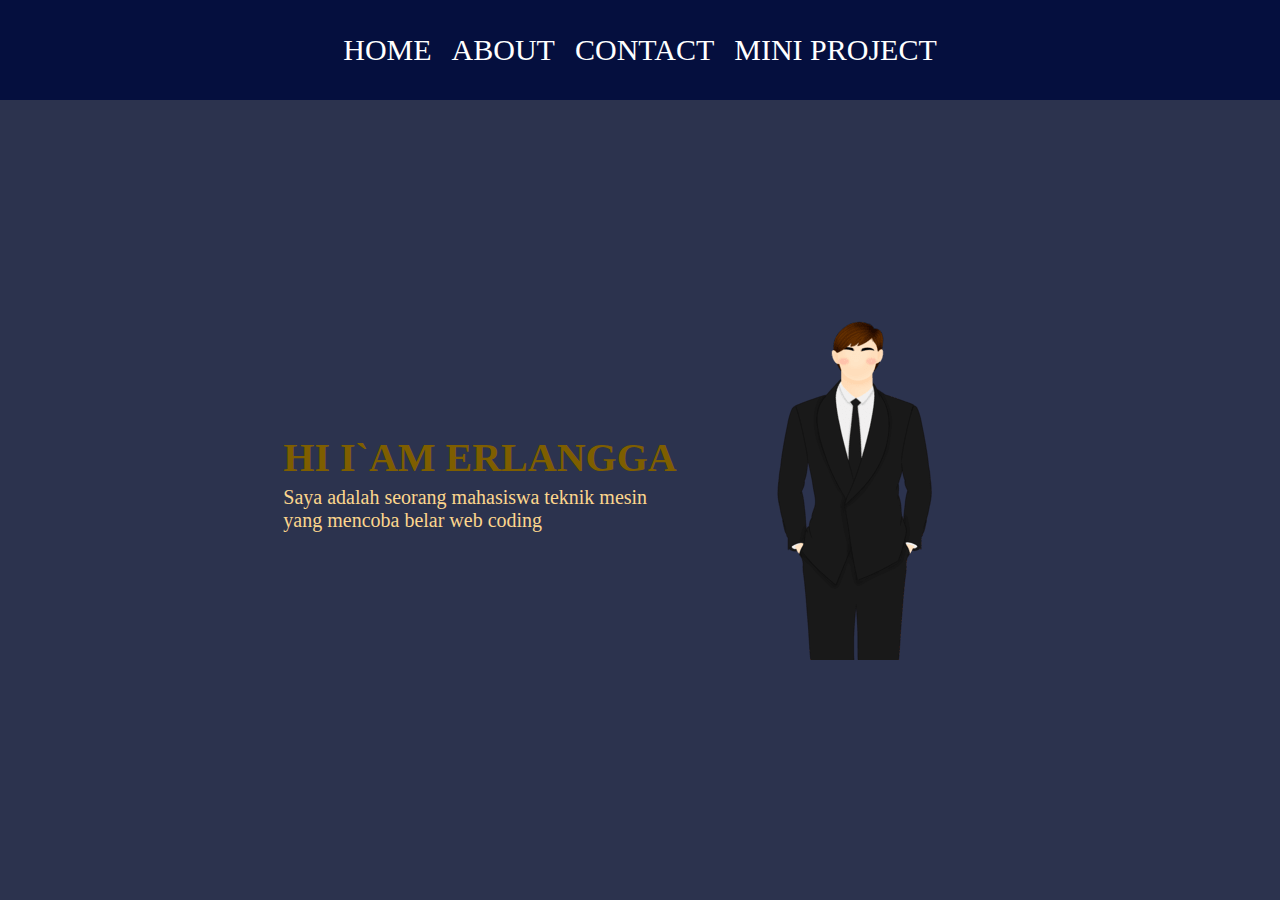
<file: web percobaan/index.html>
<!DOCTYPE html>
<html lang="en">

<head>
    <meta charset="UTF-8">
    <meta name="viewport" content="width=device-width, initial-scale=1.0">
    <title>Home</title>
    <link rel="stylesheet" href="styles.css" />
</head>

<body>
    <!-- navbar -->
    <ul class="ul-navbar">
        <li class="li-navbar">
            <a class="a-navbar" href="#">HOME</a>
        </li>
        <li class="li-navbar">
            <a class="a-navbar" href="about.html">ABOUT</a>
        </li>
        <li class="li-navbar">
            <a class="a-navbar" href="contact.html">CONTACT</a>
        </li>
        <li class="li-navbar">
            <a class="a-navbar" href="project.html">MINI PROJECT</a>
        </li>

    </ul>
    <!-- navbar end -->


    <!-- content 1 -->
    <div class="div-content1">
        <ul class="textHome">
            <h1 class="hi">
                HI I`AM ERLANGGA
            </h1>
            <p class="saya">
                Saya adalah seorang mahasiswa teknik mesin <br> yang mencoba belar web coding
            </p>
        </ul>
        <img src="gambar/pngtree-faceless-man-with-office-look-png-image_6475571.png" alt="maaf, gambar tidak tersedia"
            title="ini gambar orang" />
    </div>
    <!-- content end -->

</body>

</html>
</file>
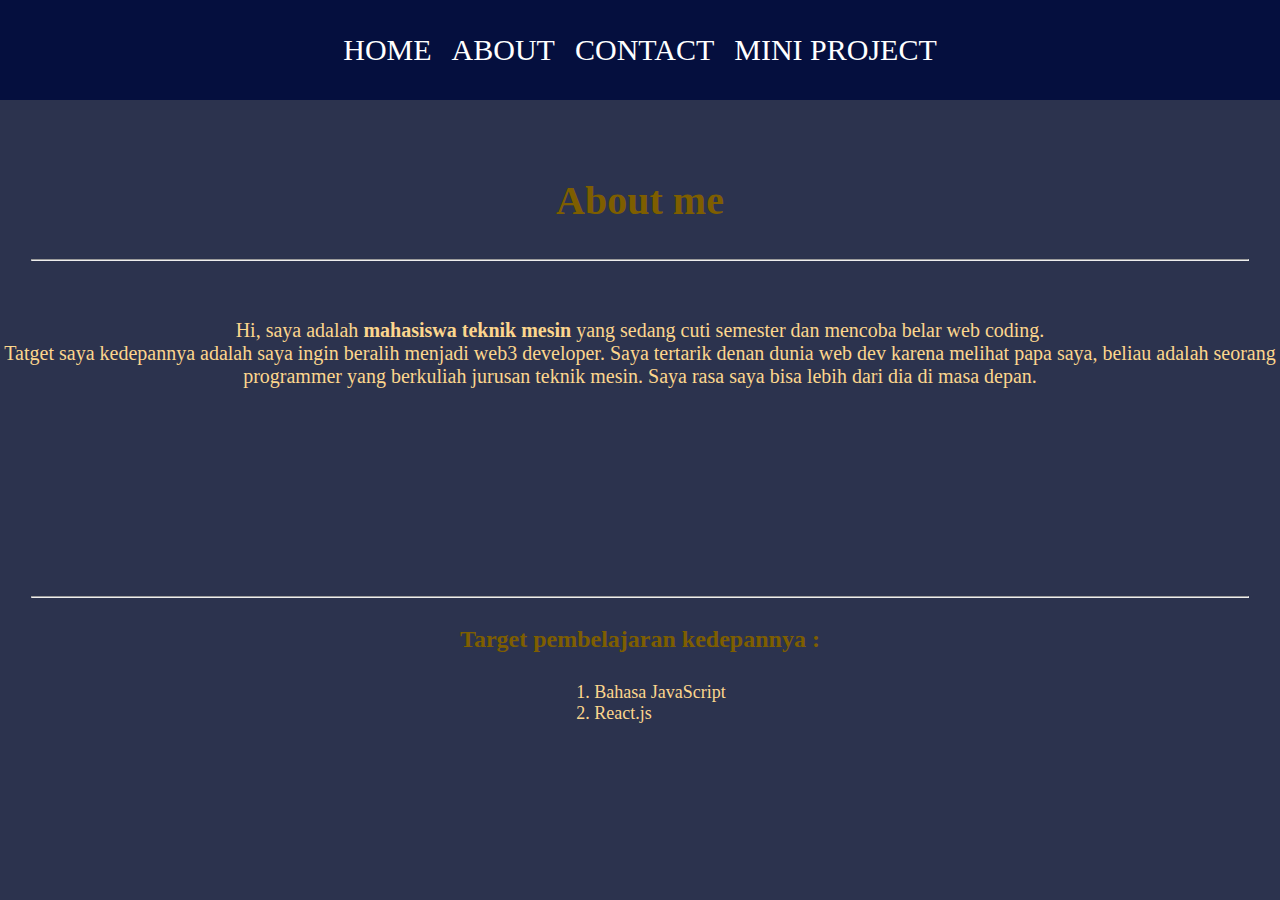
<file: web percobaan/about.html>
<!DOCTYPE html>
<html lang="en">

<head>
    <meta charset="UTF-8">
    <meta name="viewport" content="width=device-width, initial-scale=1.0">
    <title>Home</title>
    <link rel="stylesheet" href="styles.css" />
</head>

<body>
    <!-- navbar -->
    <ul class="ul-navbar">
        <li class="li-navbar">
            <a class="a-navbar" href="index.html">HOME</a>
        </li>
        <li class="li-navbar">
            <a class="a-navbar" href="#">ABOUT</a>
        </li>
        <li class="li-navbar">
            <a class="a-navbar" href="contact.html">CONTACT</a>
        </li>
        <li class="li-navbar">
            <a class="a-navbar" href="project.html">MINI PROJECT</a>
        </li>

    </ul>
    <!-- navbar end -->

    <!-- content2 -->
    <div class="div-content2">
        <h1 class="about">About me</h1>
        <hr width="95%">
        <p class="hiAbout">Hi, saya adalah <b>mahasiswa teknik mesin</b> yang sedang cuti semester dan mencoba belar web
            coding.
            <br>Tatget saya kedepannya adalah saya ingin beralih menjadi web3 developer. Saya tertarik denan dunia web
            dev karena melihat papa saya, beliau
            adalah seorang programmer yang berkuliah jurusan teknik mesin. Saya rasa saya bisa lebih dari dia di masa
            depan.
        </p>
        <hr width="95%">
        <h2 class="tPembelajaran">
            Target pembelajaran kedepannya :
        </h2>
        <ol class="list1">
            <li>Bahasa JavaScript</li>
            <li>React.js</li>
        </ol>
    </div>
    <!-- content2 end -->
</file>
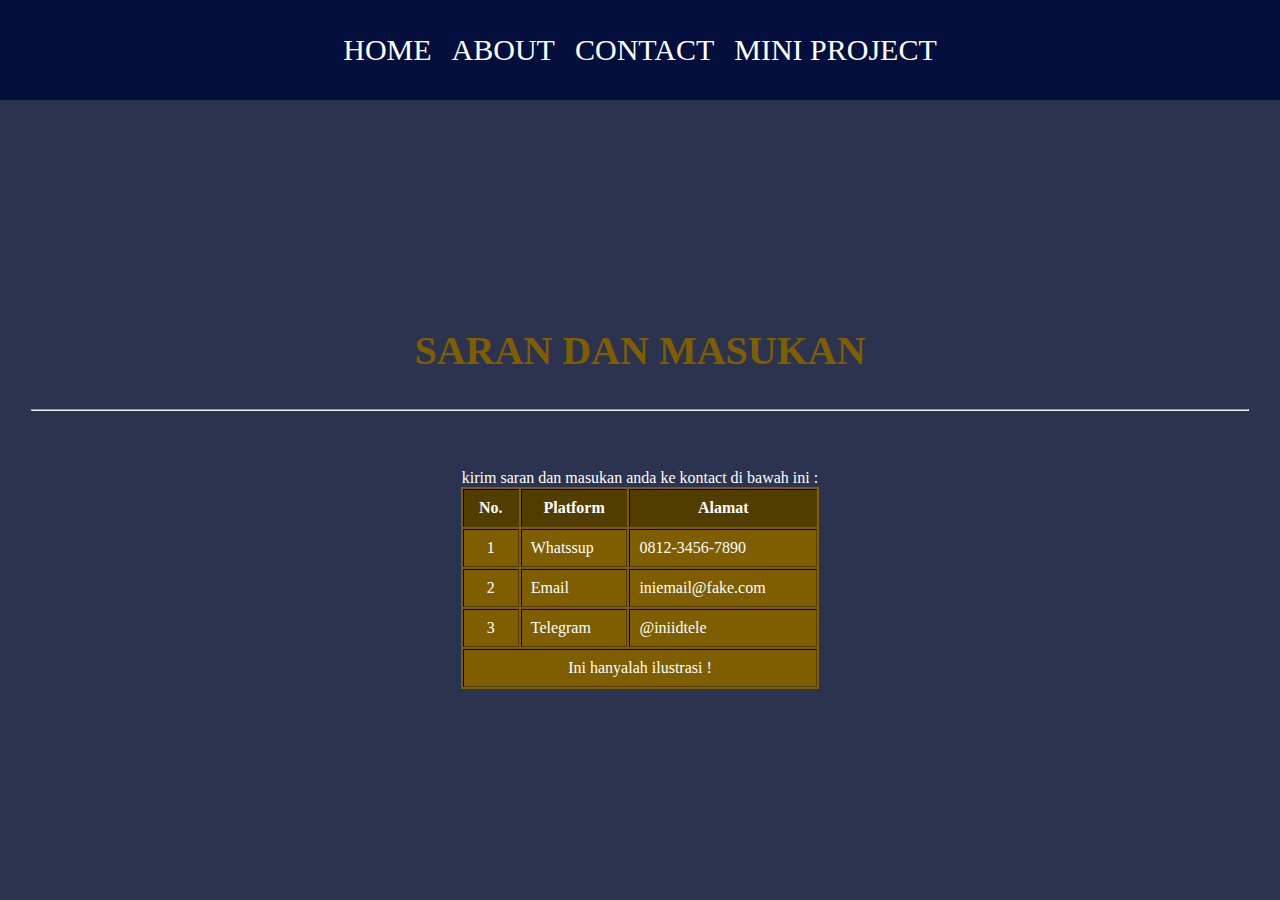
<file: web percobaan/contact.html>
<!DOCTYPE html>
<html lang="en">

<head>
    <meta charset="UTF-8">
    <meta name="viewport" content="width=device-width, initial-scale=1.0">
    <title>Home</title>
    <link rel="stylesheet" href="styles.css" />
</head>

<body>
    <!-- navbar -->
    <ul class="ul-navbar">
        <li class="li-navbar">
            <a class="a-navbar" href="index.html">HOME</a>
        </li>
        <li class="li-navbar">
            <a class="a-navbar" href="about.html">ABOUT</a>
        </li>
        <li class="li-navbar">
            <a class="a-navbar" href="#">CONTACT</a>
        </li>
        <li class="li-navbar">
            <a class="a-navbar" href="project.html">MINI PROJECT</a>
        </li>

    </ul>
    <!-- navbar end -->

    <!-- content 3 -->
    <div class="div-content3">
        <h1 class="saran">SARAN DAN MASUKAN</h1>
        <hr width="95%">
        <table class="table" border="1px" width="28%" align="center" cellpadding="9" cellspacing="2">
            <caption>
                kirim saran dan masukan anda ke kontact di bawah ini :
            </caption>
            <thead class="thead">
                <tr>
                    <th>No.</th>
                    <th>Platform</th>
                    <th>Alamat</th>
                </tr>
            </thead>
            <tbody>
                <tr>
                    <td align="center">1</td>
                    <td>
                        Whatssup
                    </td>
                    <td>
                        0812-3456-7890
                    </td>
                </tr>
                <tr>
                    <td align="center">2</td>
                    <td>
                        Email
                    </td>
                    <td>
                        iniemail@fake.com
                    </td>
                </tr>
                <tr>
                    <td align="center">3</td>
                    <td>
                        Telegram
                    </td>
                    <td>
                        @iniidtele
                    </td>
                </tr>
            </tbody>
            <tfoot>
                <tr>
                    <td colspan="3" align="center">
                        Ini hanyalah ilustrasi !
                    </td>
                </tr>
            </tfoot>
        </table>


    </div>
    <!-- content 3 end -->
</file>
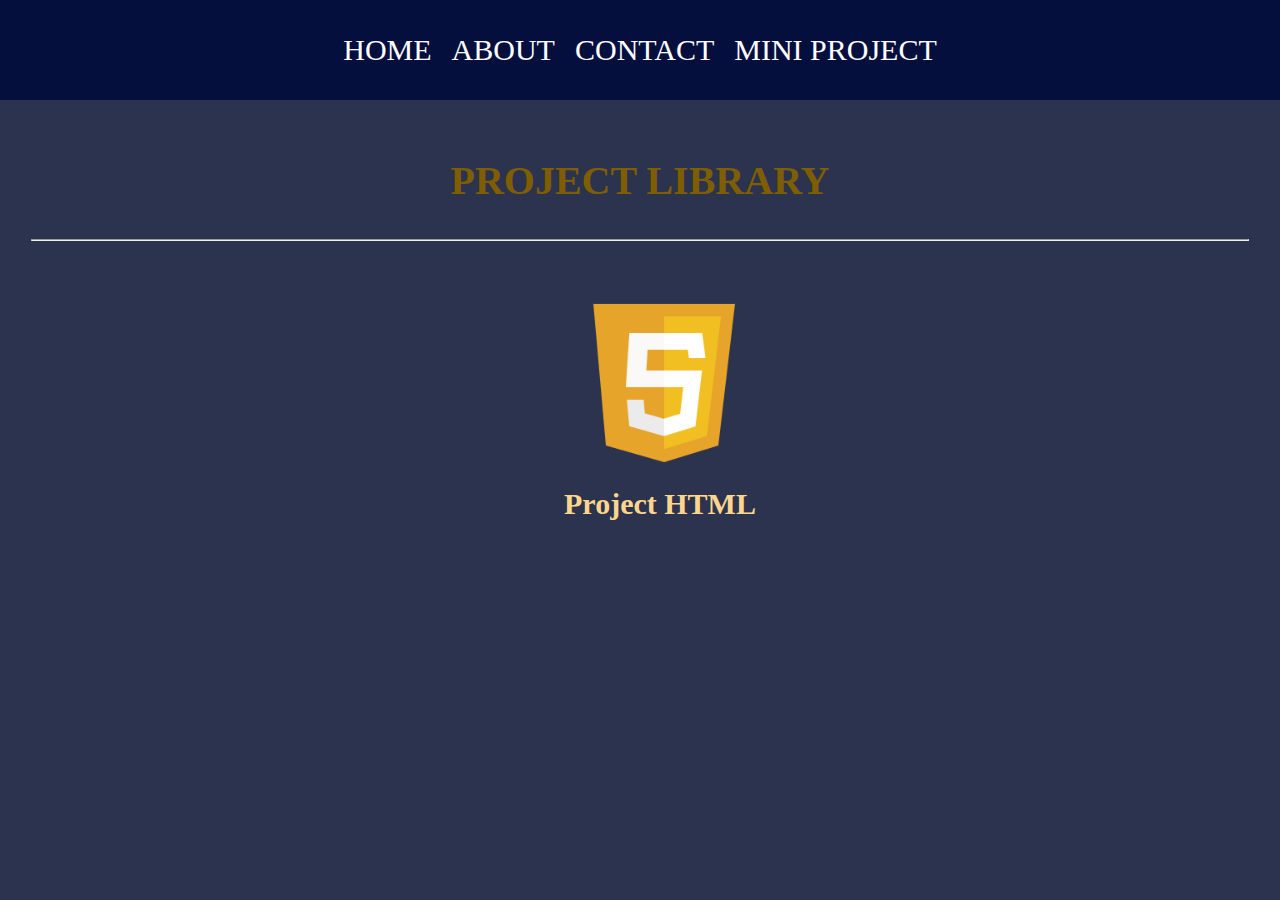
<file: web percobaan/project.html>
<!DOCTYPE html>
<html lang="en">

<head>
    <meta charset="UTF-8">
    <meta name="viewport" content="width=device-width, initial-scale=1.0">
    <title>Mini Project</title>
    <link rel="stylesheet" href="styles.css" />
</head>

<body>
    <!-- navbar -->
    <ul class="ul-navbar">
        <li class="li-navbar">
            <a class="a-navbar" href="index.html">HOME</a>
        </li>
        <li class="li-navbar">
            <a class="a-navbar" href="about.html">ABOUT</a>
        </li>
        <li class="li-navbar">
            <a class="a-navbar" href="contact.html">CONTACT</a>
        </li>
        <li class="li-navbar">
            <a class="a-navbar" href="#">MINI PROJECT</a>
        </li>

    </ul>
    <!-- navbar end -->

    <!-- coontent 4 -->
    <div class="Alert1">
        <h1 class="hAlert">PROJECT LIBRARY</h1>
        <hr width="95%">
        <ul class="project">
            <li class="liProject">
                <a class="logo" href="html.html"><img src="gambar/html.png" alt="maaf gambar tidak resedia"
                        height="200px" width="200px" /></a>
                <h2 class="jProject">Project HTML</h2>
            </li>
        </ul>
    </div>
    <!-- coontent 4 end -->
</file>
<file: web percobaan/styles.css>
body {
    padding: 0;
    margin: 0;
    background-color: rgb(44, 51, 78);
    height: 100vh;
    width: 100;
}

/* navbar */
.ul-navbar {
    background-color: rgb(5, 15, 62);
    height: 100px;
    display: flex;
    justify-content: center;
    align-items: center;
    font-size: 30px;
    list-style: none;   
    color: white;
    padding: 0;
    margin: 0;
}

.a-navbar {
    padding: 10px;
    text-decoration: none;
    color: white;
}

.li-navbar :hover {
    background-color: rgb(29, 78, 101);
    transition: 0.5s;
    transition-delay: 0.3s;
    border-radius: 8px;
}
/* navbar end*/

/* content1 */
.div-content1 {
    display: flex;
    justify-content: center;
    align-items: center;
    margin-top: 200px;
    width: 100%;
}

.hi {
    color: rgb(126, 94, 0);
    font-size: 40px;
    margin-bottom: 0;
}
.saya {
    color: rgb(252, 214, 141);
    font-size: 20px;
    margin-top: 5px;
}

/* content1 end */

/* content2 */
.div-content2 {
    display: flex;
    flex-direction: column;
    justify-content: center;
    align-items: center;
    margin-top: 50px;
    width: 100%;
}

.about {
    color: rgb(126, 94, 0);
    font-size: 40px;
    margin-bottom: 5;
}

.hiAbout {
    color: rgb(252, 214, 141);
    font-size: 20px;
    margin-top: 50px;
    text-align: center;
    margin-bottom: 200px;
}

.tPembelajaran {
    color: rgb(126, 94, 0);
}

.list1 {
     color: rgb(252, 214, 141);
    font-size: 18px;
    margin-top: 10px;
    text-align: left;
}
/* content2 end */

/* content3 */
.div-content3 {
    display: flex;
    flex-direction: column;
    justify-content: center;
    align-items: center;
    margin-top: 200px;
}

.saran {
    color: rgb(126, 94, 0);
    font-size: 40px;
    margin-bottom: 10;
}

.table {
    margin-top: 50px;
    background-color: rgb(126, 94, 0);
    color: white;
    border: 1px rgb(82, 61, 0);
}

.thead {
    background-color: rgb(82, 61, 0);
}
/* content3 end */

/* content4 */
.Alert1 {
    display: flex;
    flex-direction: column;
    justify-content: center;
    align-items: center;
    margin-top: 30px;
}

.hAlert {
    color: rgb(126, 94, 0);
    font-size: 40px;
    margin-bottom: 100;   
}

.project {
    display: flex;
    list-style: none;

}

.liProject {
    display: flex;
    flex-direction: column;
    height: 200px;
    width: 200px;
    justify-content: center;
    align-items: center;
    margin-top: 50px;
}

.jProject {
    margin-top: 0px;
    text-align: center;
    color: rgb(252, 214, 141);
    font-size: 30px;
}

.logo {
    margin-bottom: 0px;
}




/* content4 end */
</file>
